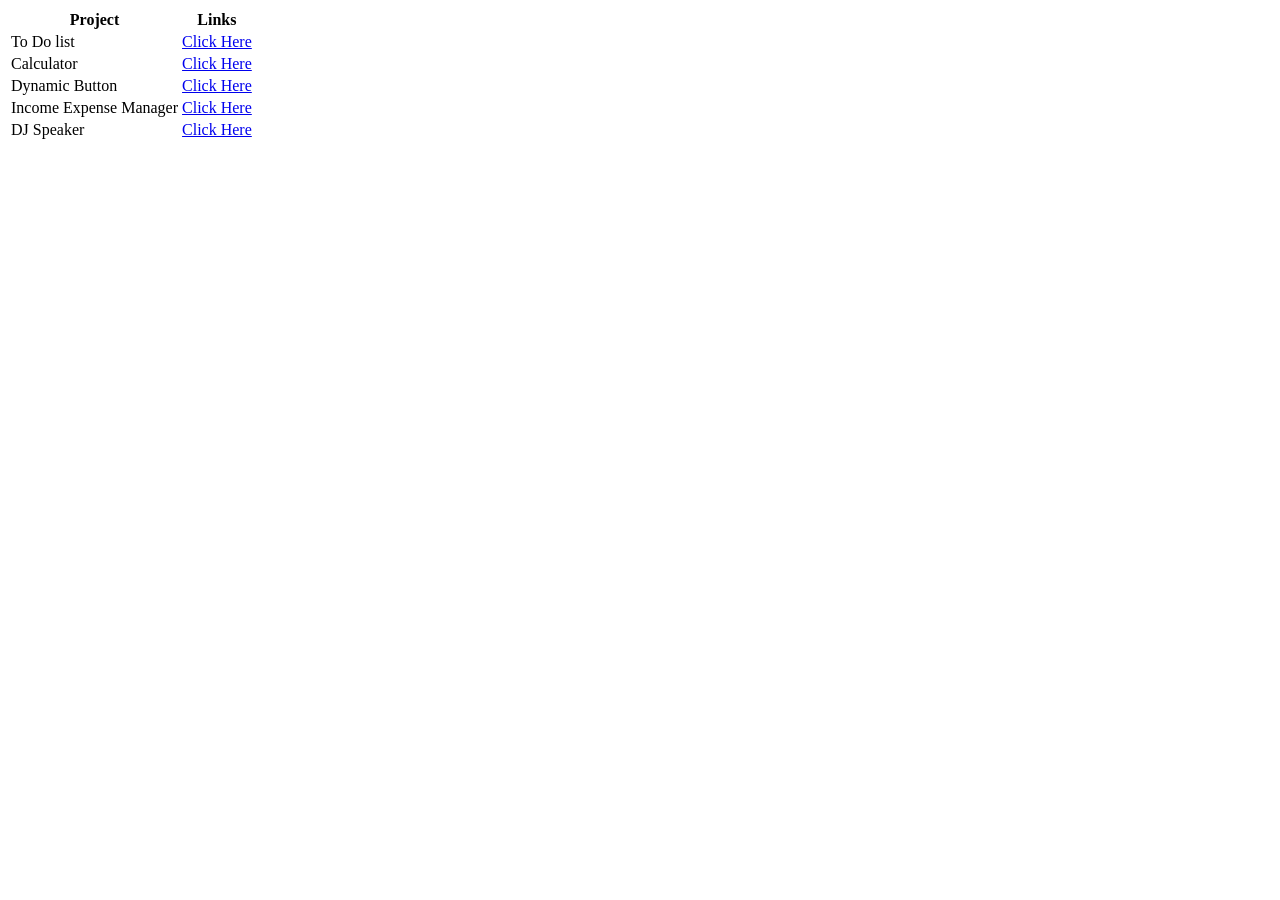
<file: index.html>
<!DOCTYPE html>
<html lang="en">

<head>
    <meta charset="UTF-8">
    <meta name="viewport" content="width=device-width, initial-scale=1.0">
    <title>All Projects</title>
</head>

<body>
    <table>
        <tr>
            <th>Project</th>
            <th>Links</th>
        </tr>
        <tr>
            <td>To Do list</td>
            <td><a href="ToDo List/index.html">Click Here</a></td>
        </tr>
        <tr>
            <td>Calculator</td>
            <td><a href="Calculator/index.html">Click Here</a></td>
        </tr>
        <tr>
            <td>Dynamic Button</td>
            <td><a href="DynamicButton/index.html">Click Here</a></td>
        </tr>
        <tr>
            <td>Income Expense Manager</td>
            <td><a href="Income Expense/index.html">Click Here</a></td>
        </tr>
        <tr>
            <td>DJ Speaker</td>
            <td><a href="DJsong/index.html">Click Here</a></td>
        </tr>
    </table>
</body>

</html>
</file>
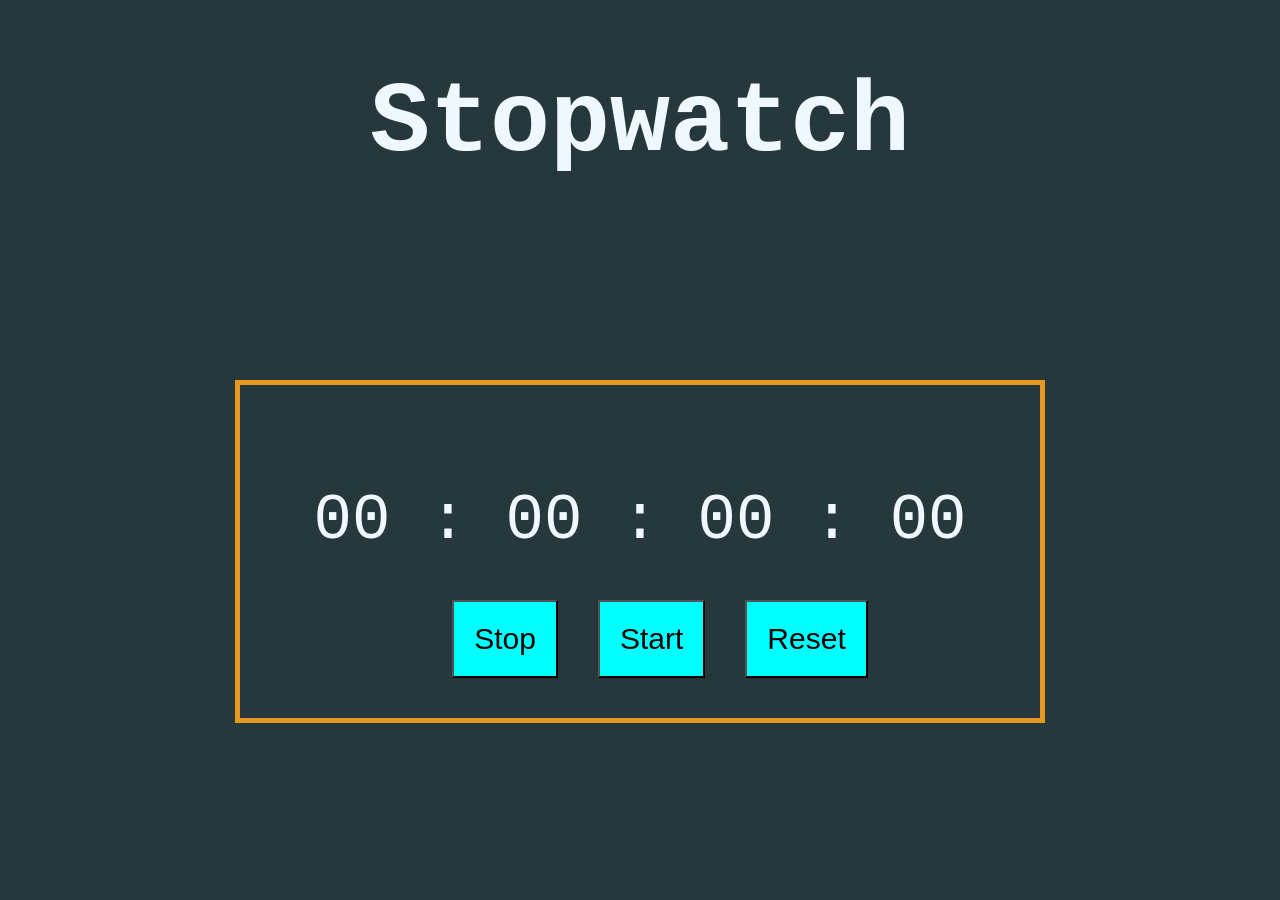
<file: Calculator/index.html>
<!DOCTYPE html>
<html lang="en">
<head>
    <meta charset="UTF-8">
    <meta name="viewport" content="width=device-width, initial-scale=1.0">
    <title>Document</title>
    <link rel="stylesheet" href="style.css">
</head>
<body>
    <h1>Stopwatch</h1>
    <div class="aadi">
        <h1 id="displayTime">00 : 00 : 00 : 00</h1>
        <div class="buttons">
               <button onclick="watchStop()">Stop</button>
               <button onclick="watchStart()" >Start</button>
               <button onclick="watchReset()">Reset</button>
         </div>
    </div>

    <script>
        let [miniseconds,seconds,minutes,hours]=[0,0,0,0];
       
        let displayTime= document.getElementById("displayTime");
        let timer=null ;
        function stopwatch(){
            miniseconds++;
            if( miniseconds==100){
                miniseconds=0;
                seconds++;

                if(seconds==60){
                 seconds=0;    
                minutes++;
            }
                if(minutes==60){
                    minutes=0;
                    hours++;
                }
            }
              let h=hours<10? "0"+ hours: hours;
              let m=minutes<10? "0"+ minutes: minutes;
              let s=seconds<10? "0"+ seconds: seconds;
              let ms=miniseconds<10? "0" + miniseconds : miniseconds;
             displayTime.innerHTML= h+":" + m+":" +s+":"+ms;
        }
           function watchStart()
           {
            if( timer!==null){
                clearInterval(timer);
            }
           timer= setInterval(stopwatch,10);
          }

        function watchStop()
            {
                clearInterval(timer);
            }

        function watchReset()
               {
                  clearInterval(timer);
                  [miniseconds,seconds,minutes,hours]=[0,0,0,0];
                   displayTime.innerHTML="00:00:00:00";
                }
    </script>
</body>
</html>
</file>
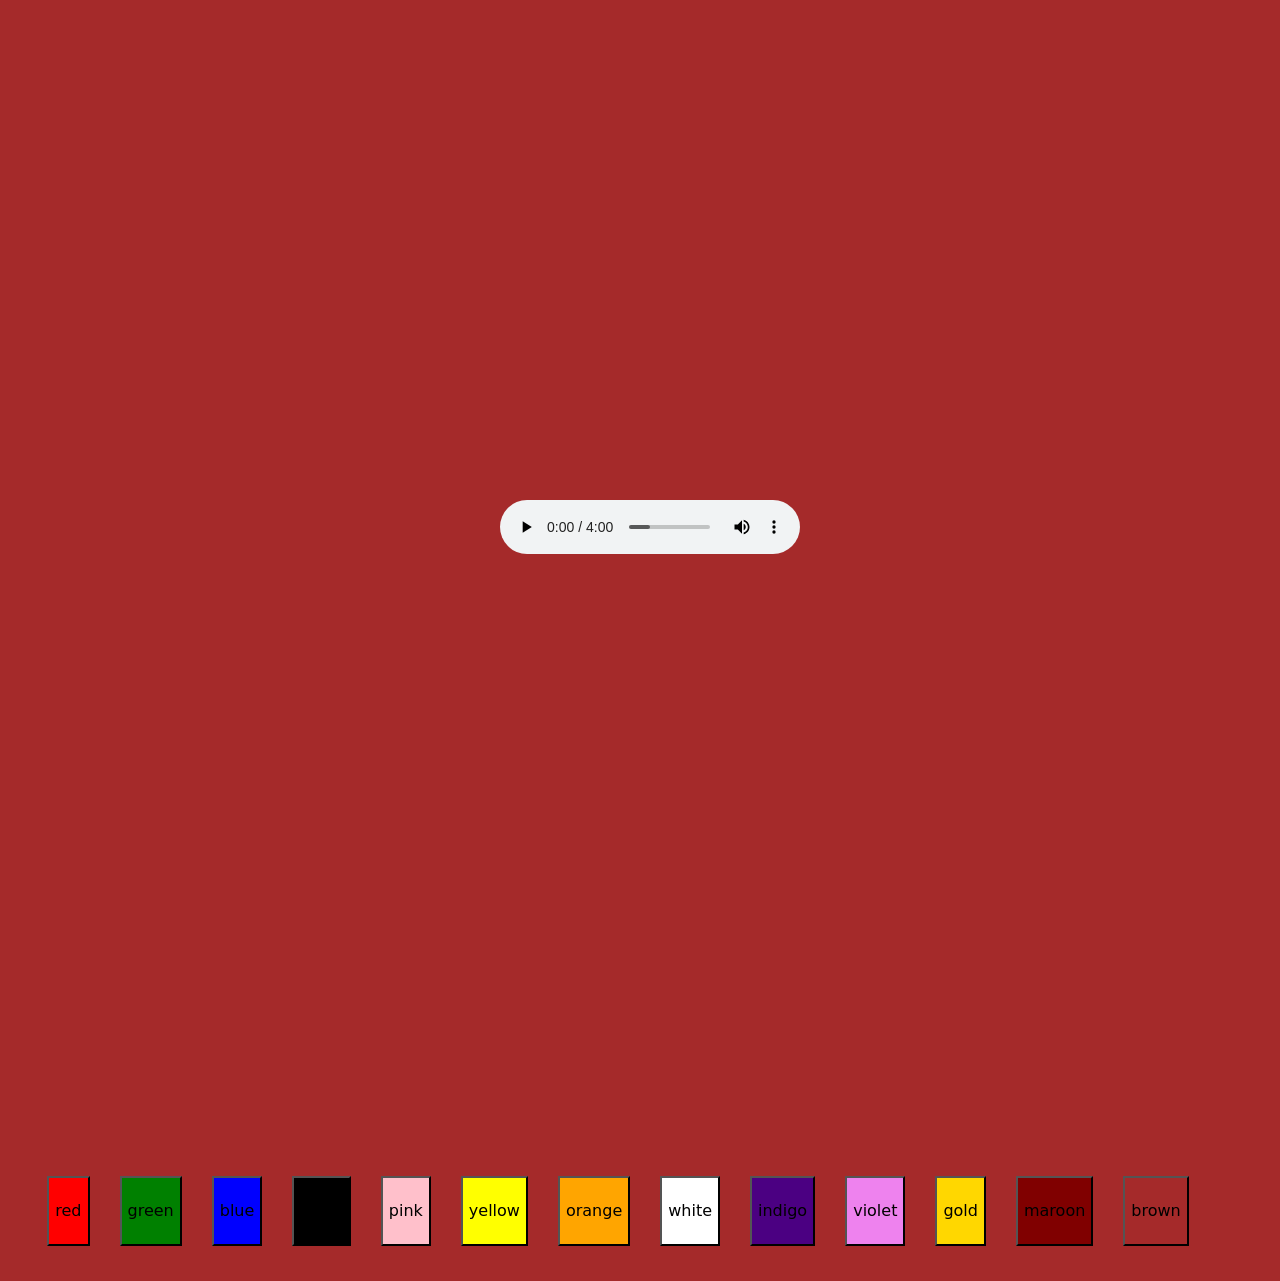
<file: DJsong/index.html>
<!doctype html>
<html lang="en">

<head>
    <meta charset="utf-8">
    <meta name="viewport" content="width=device-width, initial-scale=1">
    <title>Bootstrap demo</title>
    <link href="https://cdn.jsdelivr.net/npm/bootstrap@5.3.3/dist/css/bootstrap.min.css" rel="stylesheet"
        integrity="sha384-QWTKZyjpPEjISv5WaRU9OFeRpok6YctnYmDr5pNlyT2bRjXh0JMhjY6hW+ALEwIH" crossorigin="anonymous">
        <style>
            button{  
                width: 80px;
                height: 70px;
                margin: 15px;
            }
            .container{
                margin: 20px;
                display: flex;
                justify-content: center;
                margin-top: 600px;
            }

         audio{
        margin-top:500px ;
         margin-left: 500px;
         }
        </style>
</head>

<body class="body">

    <audio controls>
        <source src="mashup.mp3" type="audio/mpeg">
        Your browser does not support the audio tag.
      </audio>

        <div class="container" id="button-container">
            <button class="btn"></button>
            
        </div>
    <script src="index.js"></script>
    <script src="https://cdn.jsdelivr.net/npm/bootstrap@5.3.3/dist/js/bootstrap.bundle.min.js"
        integrity="sha384-YvpcrYf0tY3lHB60NNkmXc5s9fDVZLESaAA55NDzOxhy9GkcIdslK1eN7N6jIeHz"
        crossorigin="anonymous"></script>
</body>

</html>
</file>
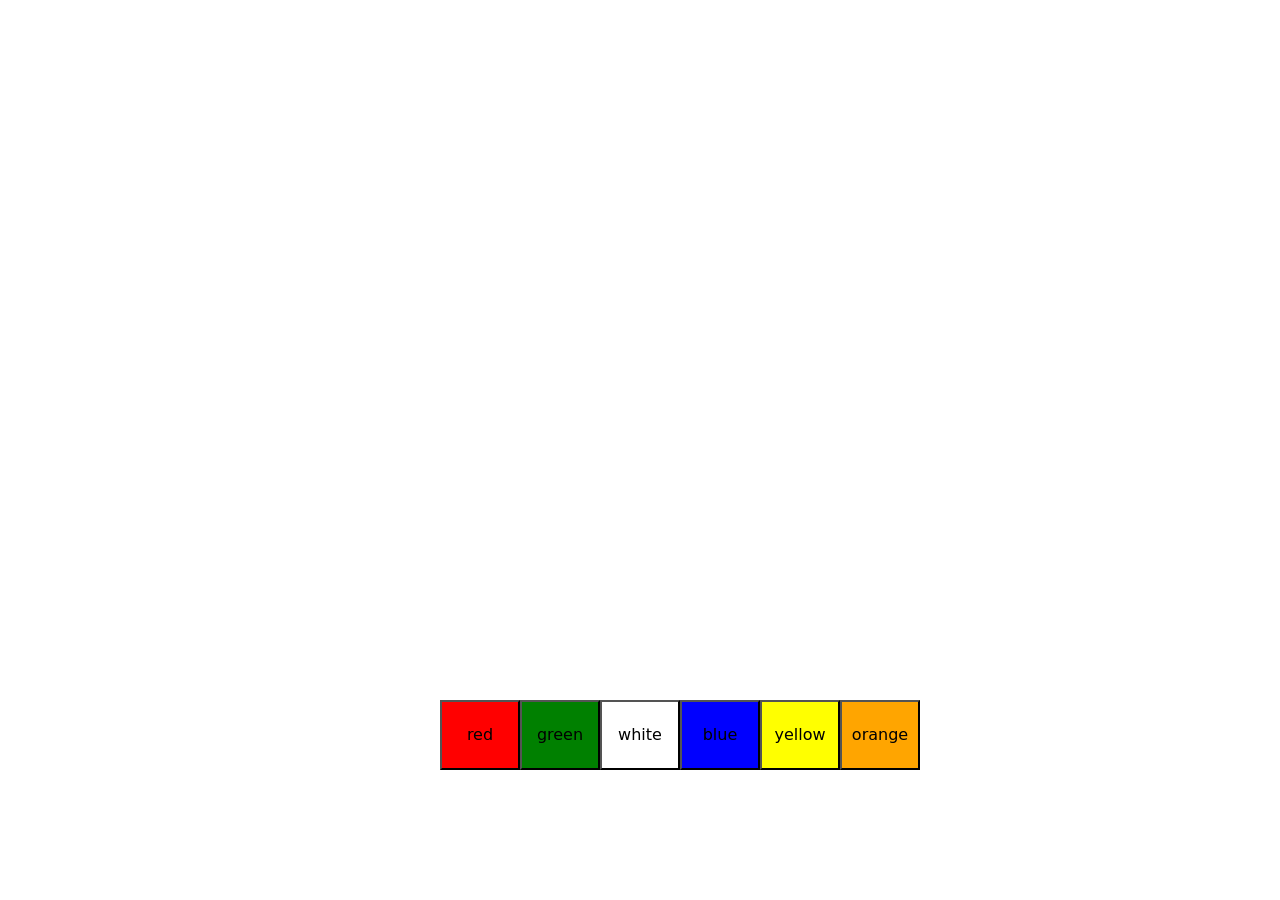
<file: DynamicButton/index.html>
<!DOCTYPE html>
<html lang="en">

<head>
    <meta charset="UTF-8">
    <meta name="viewport" content="width=device-width, initial-scale=1.0">
    <title>Document</title>
    <style>
         button{  
                width: 80px;
                height: 70px;
                margin: 15px;
            }
            .container{
                margin: 20px;
                display: flex;
                justify-content: center;
                margin-top: 700px;
            }

    </style>
    <link href="https://cdn.jsdelivr.net/npm/bootstrap@5.3.3/dist/css/bootstrap.min.css" rel="stylesheet"
    integrity="sha384-QWTKZyjpPEjISv5WaRU9OFeRpok6YctnYmDr5pNlyT2bRjXh0JMhjY6hW+ALEwIH" crossorigin="anonymous">
    
</head>

<body class="body">
    <div class="container" id="button-container">
        <button class="btn"></button>
     </div>
     <script src="index.js"></script>
     <script src="https://cdn.jsdelivr.net/npm/bootstrap@5.3.3/dist/js/bootstrap.bundle.min.js"
         integrity="sha384-YvpcrYf0tY3lHB60NNkmXc5s9fDVZLESaAA55NDzOxhy9GkcIdslK1eN7N6jIeHz"
         crossorigin="anonymous"></script>
</body>

</html>
</file>
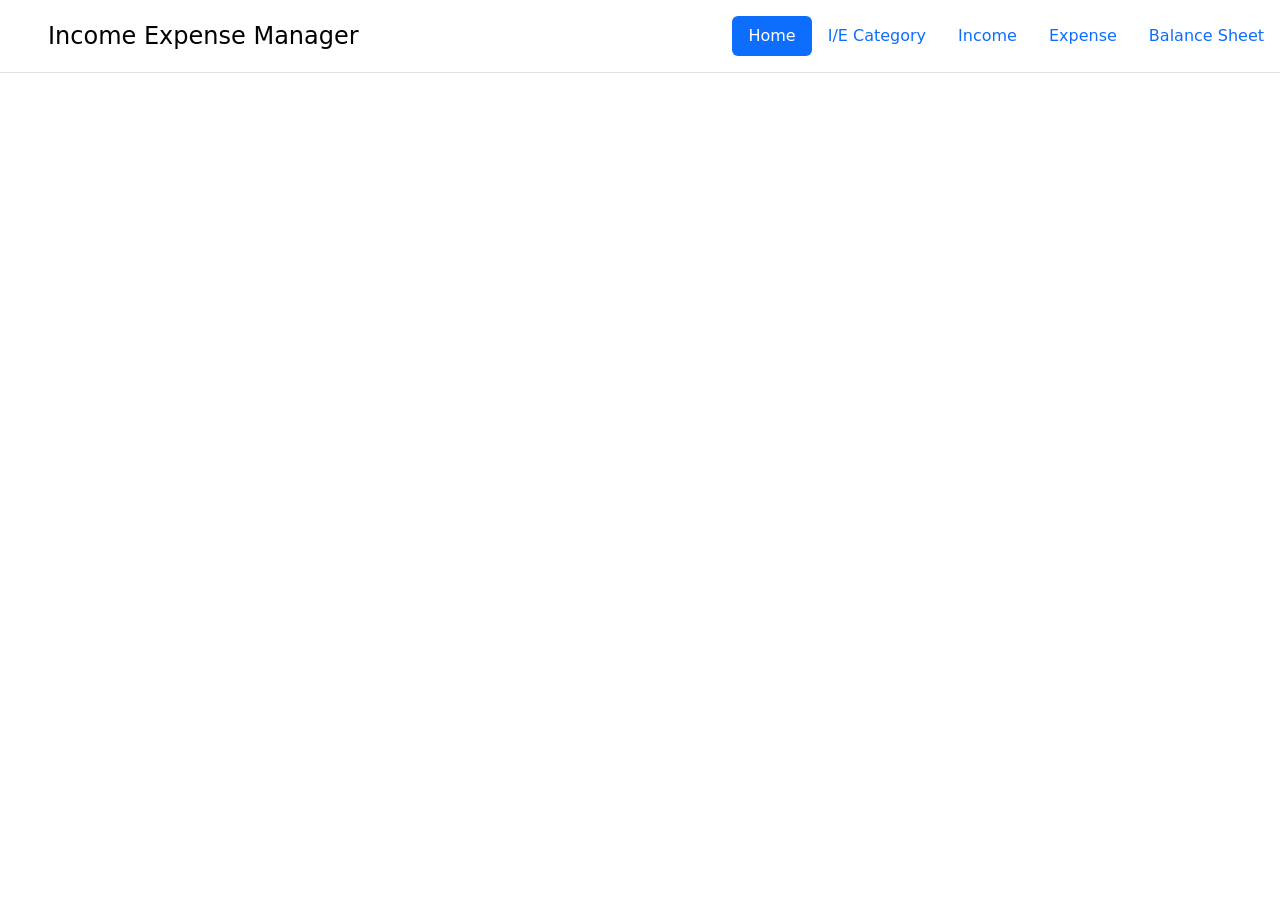
<file: Income Expense/index.html>
<!DOCTYPE html>
<html lang="en">

<head>
  <meta charset="UTF-8">
  <meta name="viewport" content="width=device-width, initial-scale=1.0">
  <title>Income Expense Manager</title>
  <link href="https://cdn.jsdelivr.net/npm/bootstrap@5.3.3/dist/css/bootstrap.min.css" rel="stylesheet"
    integrity="sha384-QWTKZyjpPEjISv5WaRU9OFeRpok6YctnYmDr5pNlyT2bRjXh0JMhjY6hW+ALEwIH" crossorigin="anonymous">

</head>

<body>
  <header class="d-flex flex-wrap justify-content-center py-3 mb-4 border-bottom">
    <a href="/" class="d-flex align-items-center mb-3 mb-md-0 me-md-auto link-body-emphasis text-decoration-none">
      <svg class="bi me-2" width="40" height="32">
        <use xlink:href="#bootstrap"></use>
      </svg>
      <span class="fs-4">Income Expense Manager</span>
    </a>

    <ul class="nav nav-pills ">
      <li class="nav-item"><a href="index.html" class="nav-link active" aria-current="page">Home</a></li>
      <li class="nav-item"><a href="categorymanager.html" class="nav-link">I/E Category</a></li>
      <li class="nav-item"><a href="income.html" class="nav-link">Income</a></li>
      <li class="nav-item"><a href="expense.html" class="nav-link">Expense</a></li>
      <li class="nav-item"><a href="balancesheet.html" class="nav-link">Balance Sheet</a></li>
    </ul>
  </header>
  </div>

  <script src="iecategory.js"></script>
  <script src="https://cdn.jsdelivr.net/npm/bootstrap@5.3.3/dist/js/bootstrap.bundle.min.js"
    integrity="sha384-YvpcrYf0tY3lHB60NNkmXc5s9fDVZLESaAA55NDzOxhy9GkcIdslK1eN7N6jIeHz"
    crossorigin="anonymous"></script>
</body>

</html>
</file>
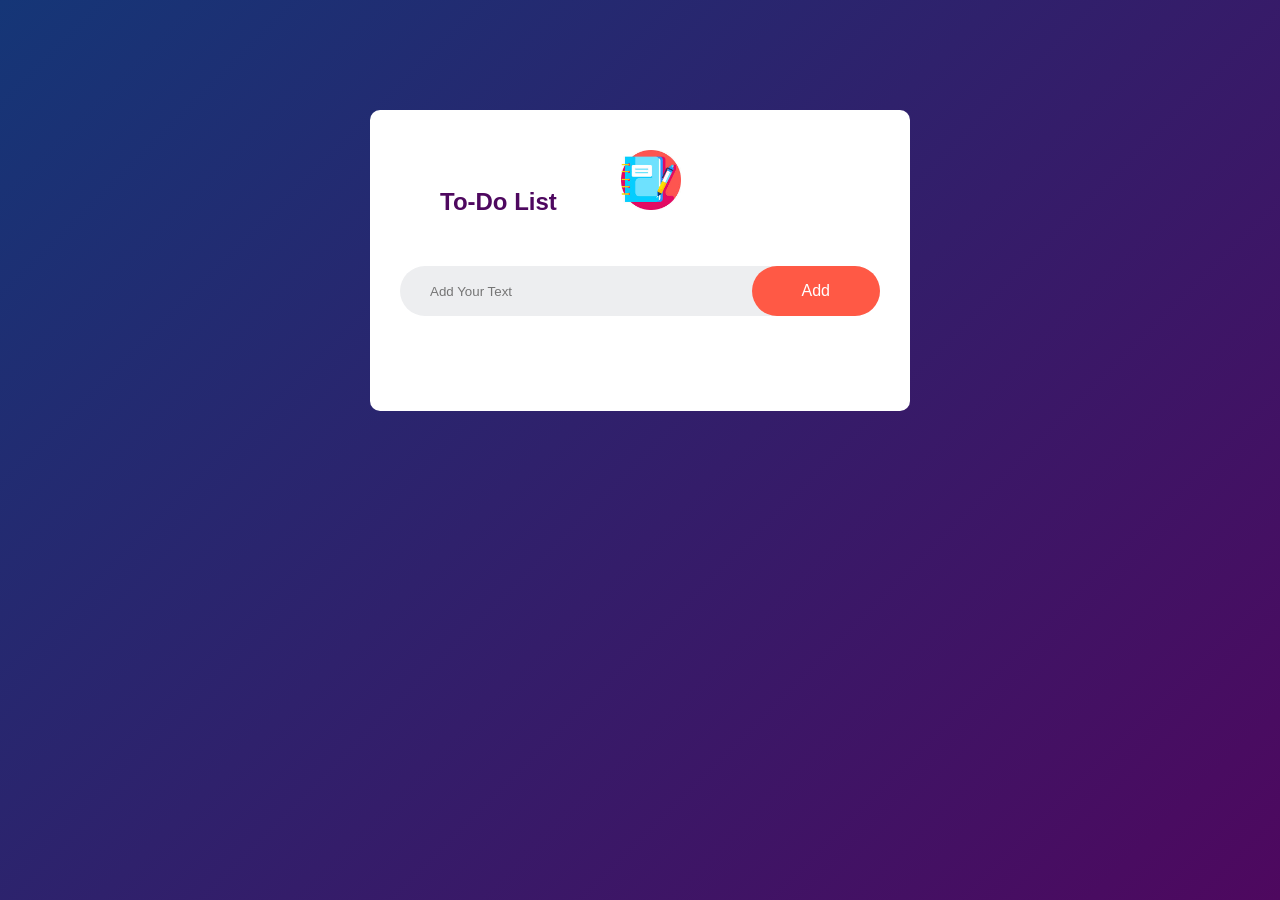
<file: ToDo List/index.html>
<!DOCTYPE html>
<html lang="en">
<head>
    <meta charset="UTF-8">
    <meta name="viewport" content="width=device-width, initial-scale=1.0">
    <title>To-Do List</title>
    <link rel="stylesheet" href="style.css">
</head>
<body>
    <div class="container">
        <div class="todo">
            <h2>To-Do List</h2>
             <img src="notebook.jpg"  width="60px">
            <div class="row">
               <input type="text" id="input-box" placeholder="Add Your Text">
               <button onclick="addTask()">Add</button>
            </div>

            <ul id="list-container">
                <!-- <li class="checked">Task 1</li>
                <li>Task 2</li>
                <li>Task 3</li> -->
            </ul>
        </div>
    </div>
<script src="script.js"></script>
</body>
</html>
</file>
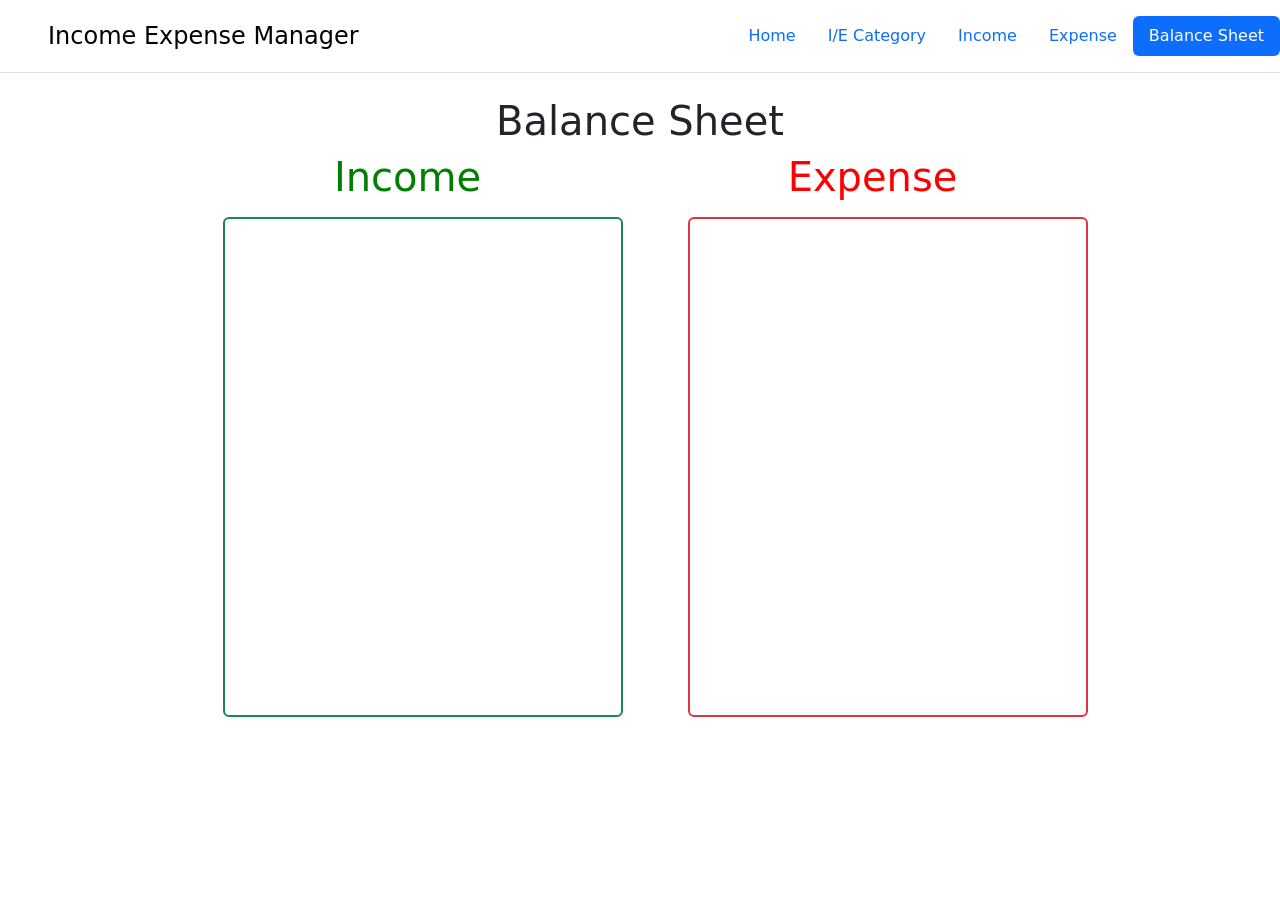
<file: Income Expense/balancesheet.html>
<!DOCTYPE html>
<html lang="en">

<head>
    <meta charset="UTF-8">
    <meta name="viewport" content="width=device-width, initial-scale=1.0">
    <title>Balance Sheet</title>
    <link href="https://cdn.jsdelivr.net/npm/bootstrap@5.3.3/dist/css/bootstrap.min.css" rel="stylesheet"
        integrity="sha384-QWTKZyjpPEjISv5WaRU9OFeRpok6YctnYmDr5pNlyT2bRjXh0JMhjY6hW+ALEwIH" crossorigin="anonymous">
  <style>

ol{
     border: 2px , solid ;
      width: 400px;
      height: 500px;
}

#contain{
    flex-wrap: wrap;
}
  </style>
     
    </head>

<body>
    <!-- <h1 style="text-align: center; margin-top:20px">Balance Sheet</h1> -->
    <div class="container"></div>
    <header class="d-flex flex-wrap justify-content-center py-3 mb-4 border-bottom">
        <a href="/" class="d-flex align-items-center mb-3 mb-md-0 me-md-auto link-body-emphasis text-decoration-none">
            <svg class="bi me-2" width="40" height="32">
                <use xlink:href="#bootstrap"></use>
            </svg>
            <span class="fs-4">Income Expense Manager</span>
        </a>

        <ul class="nav nav-pills">
            <li class="nav-item"><a href="index.html" class="nav-link">Home</a></li>
            <li class="nav-item"><a href="categorymanager.html" class="nav-link">I/E Category</a></li>
            <li class="nav-item"><a href="income.html" class="nav-link">Income</a></li>
            <li class="nav-item"><a href="expense.html" class="nav-link ">Expense</a></li>
            <li class="nav-item"><a href="balancesheet.html" class="nav-link active" aria-current="page">Balance
                    Sheet</a></li>
        </ul>
    </header>

    <h1 style="text-align: center; margin-top:20px">Balance Sheet</h1>
    <!-- <div class="table"> -->
    <div class="container d-flex justify-content-center " id="contain">
        <div class="col-5 ">
            <h1 style="text-align: center; color: green;">Income</h1>
            <ol class="list-group ms-5 mt-3 text-success ps-5 fs-3" id="list">
                
            </ol>
            <div class="intotal"  style="margin-left: 50px;  font-size: 30px; color: green;"></div>
        </div>

        <div class="col-5">
            <h1 style="text-align: center; color: red;">Expense</h1>
            <ol class="list-group ms-5 mt-3 text-danger ps-5 fs-3" id="list2">
                
            </ol>
            <div class="extotal" style="margin-left: 50px; font-size: 30px; color: red;"></div>
        </div>
    </div>


     <div class="end"></div>
    <!-- </div> -->
    <script src="balancesheet.js"></script>
    <script src="https://cdn.jsdelivr.net/npm/bootstrap@5.3.3/dist/js/bootstrap.bundle.min.js"
        integrity="sha384-YvpcrYf0tY3lHB60NNkmXc5s9fDVZLESaAA55NDzOxhy9GkcIdslK1eN7N6jIeHz"
        crossorigin="anonymous"></script>
</body>

</html>
</file>
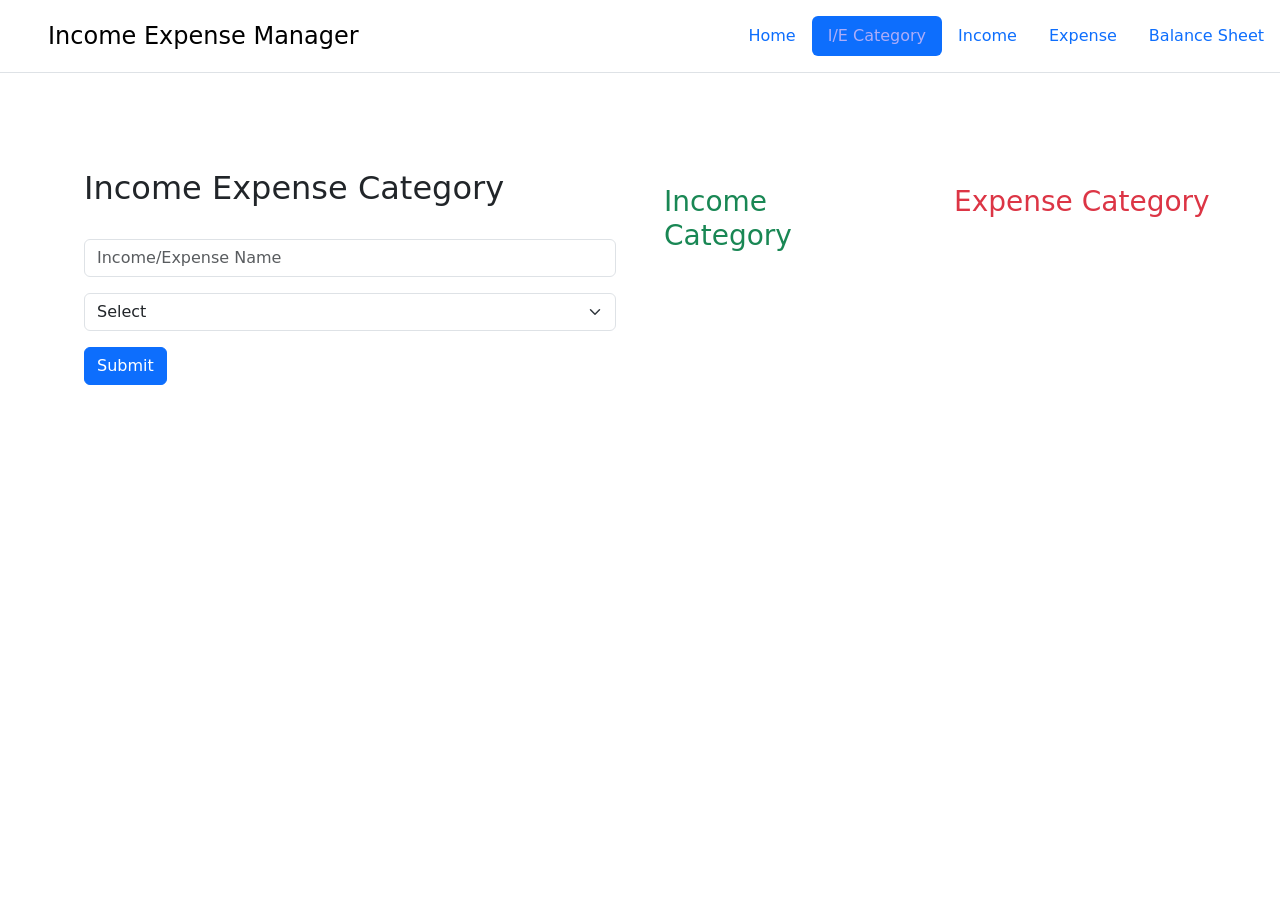
<file: Income Expense/categorymanager.html>
<!DOCTYPE html>
<html lang="en">

<head>
  <meta charset="UTF-8">
  <meta name="viewport" content="width=device-width, initial-scale=1.0">
  <title>Category</title>
  <link href="https://cdn.jsdelivr.net/npm/bootstrap@5.3.3/dist/css/bootstrap.min.css" rel="stylesheet"
    integrity="sha384-QWTKZyjpPEjISv5WaRU9OFeRpok6YctnYmDr5pNlyT2bRjXh0JMhjY6hW+ALEwIH" crossorigin="anonymous">
  <style>
    .aadi {
      margin-left: 100px;
    }

    ul {
      display: flex;

    }
  </style>
</head>

<body>
  <header class="d-flex flex-wrap justify-content-center py-3 mb-4 border-bottom">
    <a href="/" class="d-flex align-items-center mb-3 mb-md-0 me-md-auto link-body-emphasis text-decoration-none">
      <svg class="bi me-2" width="40" height="32">
        <use xlink:href="#bootstrap"></use>
      </svg>
      <span class="fs-4">Income Expense Manager</span>
    </a>

    <ul class="nav nav-pills">
      <li class="nav-item"><a href="index.html" class="nav-link">Home</a></li>
      <li class="nav-item"><a href="categorymanager.html" class="nav-link active" aria-current="page"
          style="color: rgb(173, 173, 248);">I/E Category</a></li>
      <li class="nav-item"><a href="income.html" class="nav-link">Income</a></li>
      <li class="nav-item"><a href="expense.html" class="nav-link">Expense</a></li>
      <li class="nav-item"><a href="balancesheet.html" class="nav-link">Balance Sheet</a></li>
    </ul>
  </header>
  </div>
  <div class="aadi row px-4 py-5 my-5 mx-5 ">
    <div class="row ">
      <div class="col-6">
        <h2>Income Expense Category</h2>
        <form>
          <div class="mb-3">
            <label for="iename" class="form-label"></label>
            <input type="text" class="form-control" id="iename" placeholder="Income/Expense Name" />
          </div>

          <div class="mb-3">
            <select class="form-select" id="iecategory">
              <option selected>Select</option>
              <option value="income" style="color: green;">Income</option>
              <option value="expense" style="color: red;">Expense</option>
            </select>
          </div>
          <button type="submit" class="btn btn-primary" id="submit">Submit</button>
        </form>
      </div>
      <div class="col-6 d-flex justify-content-center py-3 ">
        <div class="col-6 ms-5">
          <h3 class="a px-4 text-success">Income Category</h3>
          <ul class="list-group  my-2 " id="incomeCategory">
            <li></li>
          </ul>
        </div>
        <div class="col-6 ms-5">
          <h3 class="text-danger">Expense Category</h3>
          <ul class="list-group  my-2 " id="expenseCategory">
            <li></li>
          </ul>
        </div>


      </div>
      <script src="iecategory.js"></script>
      <script src="https://cdn.jsdelivr.net/npm/bootstrap@5.3.3/dist/js/bootstrap.bundle.min.js"
        integrity="sha384-YvpcrYf0tY3lHB60NNkmXc5s9fDVZLESaAA55NDzOxhy9GkcIdslK1eN7N6jIeHz"
        crossorigin="anonymous"></script>
</body>

</html>
</file>
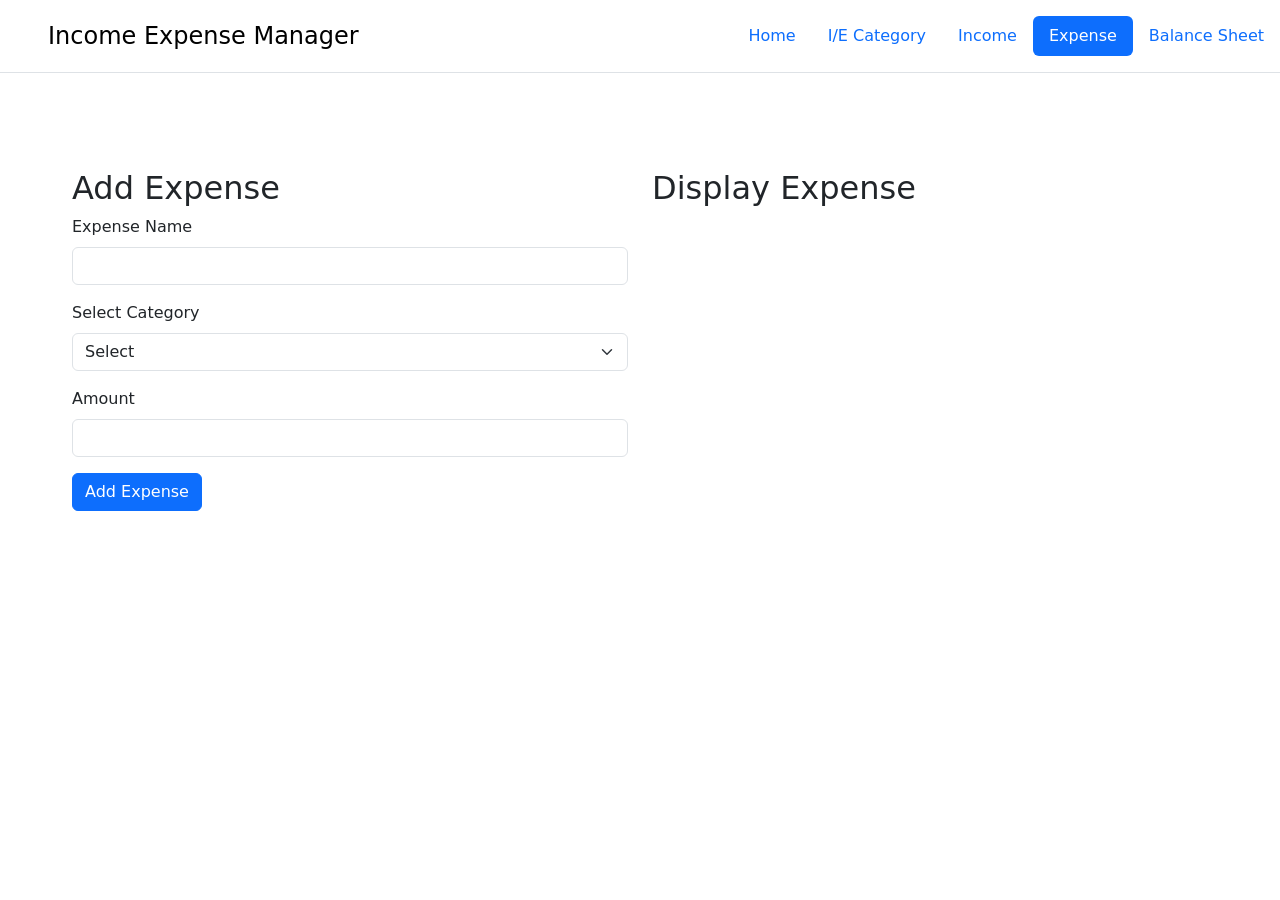
<file: Income Expense/expense.html>
<!DOCTYPE html>
<html lang="en">

<head>
    <meta charset="UTF-8">
    <meta name="viewport" content="width=device-width, initial-scale=1.0">
    <title>Expense Manager</title>
    <link href="https://cdn.jsdelivr.net/npm/bootstrap@5.3.3/dist/css/bootstrap.min.css" rel="stylesheet"
        integrity="sha384-QWTKZyjpPEjISv5WaRU9OFeRpok6YctnYmDr5pNlyT2bRjXh0JMhjY6hW+ALEwIH" crossorigin="anonymous">
    <style>
        #aadi {
            margin-left: 30px;
        }
    </style>
</head>

<body>
    <div class="container"></div>
    <header class="d-flex flex-wrap justify-content-center py-3 mb-4 border-bottom">
        <a href="/" class="d-flex align-items-center mb-3 mb-md-0 me-md-auto link-body-emphasis text-decoration-none">
            <svg class="bi me-2" width="40" height="32">
                <use xlink:href="#bootstrap"></use>
            </svg>
            <span class="fs-4">Income Expense Manager</span>
        </a>

        <ul class="nav nav-pills">
            <li class="nav-item"><a href="index.html" class="nav-link">Home</a></li>
            <li class="nav-item"><a href="categorymanager.html" class="nav-link">I/E Category</a></li>
            <li class="nav-item"><a href="income.html" class="nav-link">Income</a></li>
            <li class="nav-item"><a href="expense.html" class="nav-link active" aria-current="page">Expense</a></li>
            <li class="nav-item"><a href="balancesheet.html" class="nav-link">Balance Sheet</a></li>
        </ul>
    </header>
    </div>
    <div class="px-4 py-5 my-5 mx-5 " id="aadi">
        <div class="row">
            <div class="col-6">
                <h2>Add Expense</h2>
                <form id="expenseForm">
                    <div class="mb-3">
                        <label for="expensename" class="form-label">Expense Name</label>
                        <input type="text" class="form-control" id="expensename" />
                    </div>

                    <div class="mb-3">
                        <label for="expenseamount" class="form-label">Select Category</label>
                        <select class="form-select" id="expensecategory">
                            <option selected>Select</option>
                        </select>
                    </div>
                    <div class="mb-3">
                        <label for="expenseamount" class="form-label">Amount</label>
                        <input type="number" class="form-control" id="expenseamount" />
                    </div>
                    <button type="submit" class="btn btn-primary" id="btn">Add Expense</button>
                </form>
            </div>
            <div class="col-6" id="display">
                <h2 class="mb-5">Display Expense</h2>

                <div class="outcome d-flex flex-column gap-4 f" id="outcome">

                </div>
            </div>
        </div>


    </div>
    <script src="https://cdn.jsdelivr.net/npm/bootstrap@5.3.3/dist/js/bootstrap.bundle.min.js"
        integrity="sha384-YvpcrYf0tY3lHB60NNkmXc5s9fDVZLESaAA55NDzOxhy9GkcIdslK1eN7N6jIeHz"
        crossorigin="anonymous"></script>
    <script src="expense.js"></script>
</body>

</html>
</file>
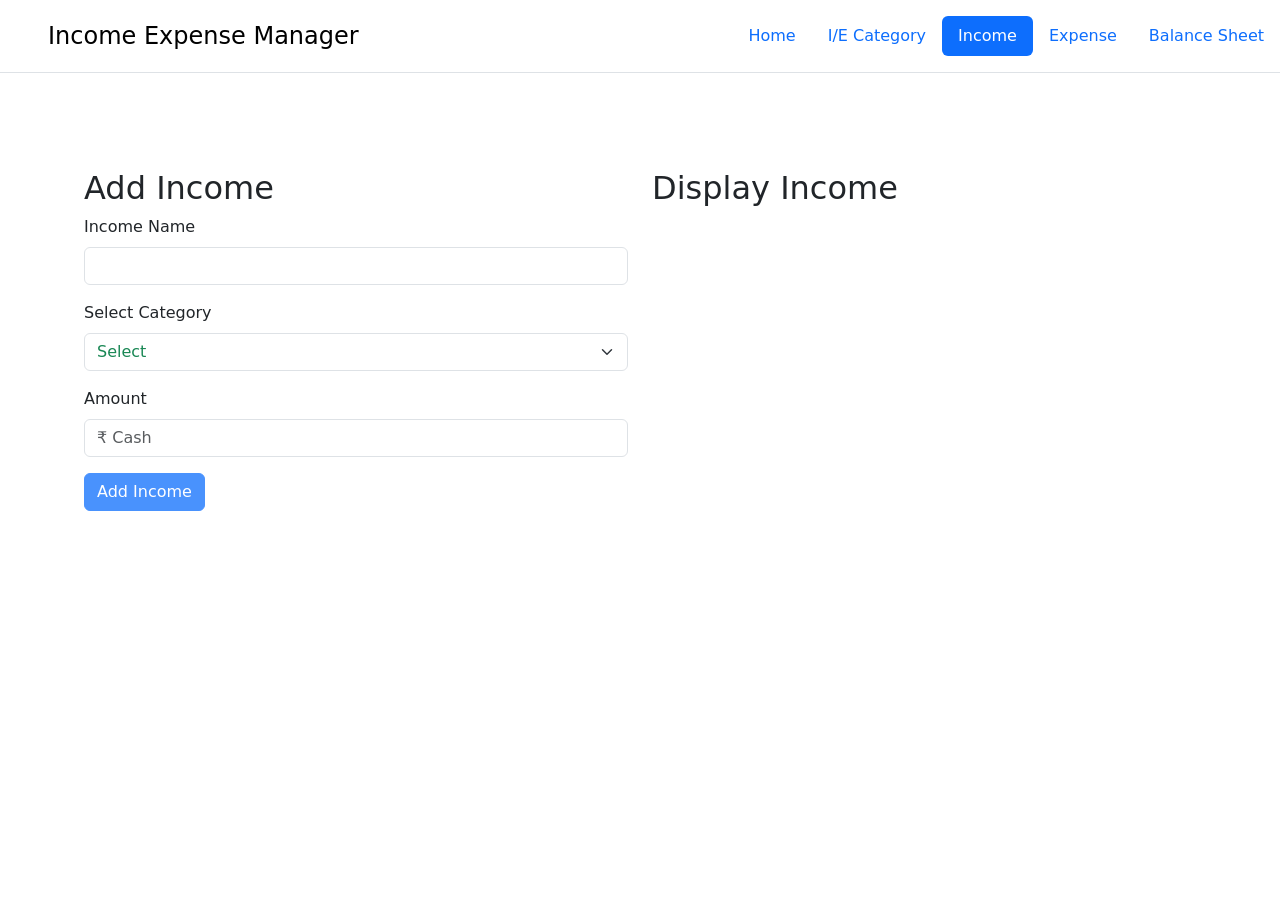
<file: Income Expense/income.html>
<!DOCTYPE html>
<html lang="en">

<head>
    <meta charset="UTF-8">
    <meta name="viewport" content="width=device-width, initial-scale=1.0">
    <title>Income</title>
    <style>
    
    

    </style>
    <link href="https://cdn.jsdelivr.net/npm/bootstrap@5.3.3/dist/css/bootstrap.min.css" rel="stylesheet"
        integrity="sha384-QWTKZyjpPEjISv5WaRU9OFeRpok6YctnYmDr5pNlyT2bRjXh0JMhjY6hW+ALEwIH" crossorigin="anonymous">
</head>

<body>
    <!-- <div class="container"></div> -->
    <header class="d-flex flex-wrap justify-content-center py-3 mb-4 border-bottom">
        <a href="/" class="d-flex align-items-center mb-3 mb-md-0 me-md-auto link-body-emphasis text-decoration-none">
            <svg class="bi me-2" width="40" height="32">
                <use xlink:href="#bootstrap"></use>
            </svg>
            <span class="fs-4">Income Expense Manager</span>
        </a>

        <ul class="nav nav-pills">
            <li class="nav-item"><a href="index.html" class="nav-link ">Home</a></li>
            <li class="nav-item"><a href="categorymanager.html" class="nav-link" >I/E Category</a></li>
            <li class="nav-item"><a href="income.html" class="nav-link active" aria-current="page">Income</a></li>
            <li class="nav-item"><a href="expense.html" class="nav-link">Expense</a></li>
            <li class="nav-item"><a href="balancesheet.html" class="nav-link">Balance Sheet</a></li>
        </ul>
    </header>
    </div>
    <div class=" align-middle mt-5 " ></div>
    <div class="row px-4 py-5 my-5 mx-5 ">
        <div class="col-6">
            <h2>Add Income</h2>
            <form id="incomeForm">
                <div class="mb-3">
                    <label for="incomename" class="form-label" >Income Name</label>
                    <input type="text" class="form-control" id="incomename" />
                </div>

                <div class="mb-3">
                    <label for="incomeamount" class="form-label">Select Category</label>
                    <select class="form-select text-success" id="incomecategory">
                        <option selected>Select</option>
                       
                    </select>
                </div>
                <div class="mb-3">
                    <label for="incomeamount" class="form-label">Amount</label>
                    <input type="number" class="form-control" id="incomeamount" placeholder="₹ Cash"/>
                </div>
                <button type="submit" class="btn btn-primary  opacity-75" id="btn" >Add Income</button>
            </form>
        </div>
        <div class="col-6" id="display">
           <h2 class="mb-5">Display Income</h2> 

            <div class="outcome d-flex flex-column gap-4 f" id="outcome">
                    
            </div>
        </div>

        <!-- <div class="outcome d-flex 1" id="outcome">

        </div> -->
    </div>

    </div>
    </div>
    <script src="https://cdn.jsdelivr.net/npm/bootstrap@5.3.3/dist/js/bootstrap.bundle.min.js"
        integrity="sha384-YvpcrYf0tY3lHB60NNkmXc5s9fDVZLESaAA55NDzOxhy9GkcIdslK1eN7N6jIeHz"
        crossorigin="anonymous"></script>
    <script src="income.js"></script>
</body>

</html>
</file>
<file: Calculator/style.css>
body{
    background:rgb(39, 56, 60) ;
    font-family: 'Courier New', Courier, monospace;
}


.aadi{
    width: 90%;
    max-width: 800px;
    text-align: center;
    padding:40px 0 ;
    color:#fff ;
    margin: 200px auto 0;
    border: solid , 5px , rgb(231, 152, 33);
}

.aadi h1{
    margin-top: 60px;
    margin-left: 0px;
    font-size: 64px;
    font-weight: 300;
    /* width: 20px; */
    justify-content: center;
}
.buttons{
    display: flex;
    align-items: center;
    justify-content: center;
    /* padding-left: 30px; */
    /* font-size: 50px; */
    
}

.buttons button {
    font-size: 30px;
    padding: 20px;
    margin-left: 40px;
    background-color: aqua;
}

h1{
    font-size: 100px;
    text-align: center;
    color: aliceblue;
}
</file>
<file: ToDo List/style.css>
*{
    margin: 0;
    padding: 0;
    font-family: 'Lucida Sans', 'Lucida Sans Regular', 'Lucida Grande', 'Lucida Sans Unicode', Geneva, Verdana, sans-serif;
    box-sizing: border-box;
}

.container{
     width: 100%;
     min-height: 100vh;
     background: linear-gradient(135deg , #153677 , #4e085f);
     padding: 10px;
}

.todo{
    width: 100%;
    max-width:540px ;
    background: white;
    margin: 100px auto 20px;
    padding: 40px 30px 70px;
    border-radius: 10px;
    /* display: flex; */

}

.todo h2{
    width: 30px;
    margin: 100px 60px 0 0;
    /* margin-left: 60px; */
    /* flex: 2; */
    display: inline;
    text-align: center;
    color: #4e085f;
    padding-left:40px;
    padding-top: 30px;
}

.todo img{
      /* flex: 1; */
}


.row{
    display: flex;
    align-items: center;
    justify-content: space-between;
    background: #edeef0;
    border-radius: 30px;
    margin-top: 50px;
    padding-left: 20px;
    margin-bottom: 25px;
}

input{
    flex: 1;
    border: none;
    outline: none;
    padding: 10px;
    font-weight: 14px;
    background: transparent;
}

button{
    border: none;
    outline: none;
    padding: 16px 50px;
    background: #ff5945;
    color: #fff;
    font-size: 16px;
    cursor: pointer;
    border-radius: 40px;
}

ul li{
    list-style: none;
    font-size: 17 px;
    padding: 12px 8px 12px 50px;
    user-select: none;
    cursor: pointer;
    position: relative;
}

ul li::before{
    content: '';
    position: absolute;
    height: 28px;
    width: 28px;
    border-radius: 50%;
    background-image: url(uncheck.jpg);
    background-size: cover;
    background-position: center;
    top: 12px;
    left: 8px;

}

ul li.checked{
    text-decoration: line-through;
    color: #555;
}
 ul li.checked::before{
     background-image: url(check.png);

 }

 ul li span{
    position: absolute;
    right: 0;
    top: 5px;
    width: 40px;
    height: 40px;
    color: #555;
    line-height: 40px;
    text-align: center;
    border-radius: 50%;
    font-size: 22px;
 }

 ul li span:hover{
    background: #edeef0;
 }
</file>
